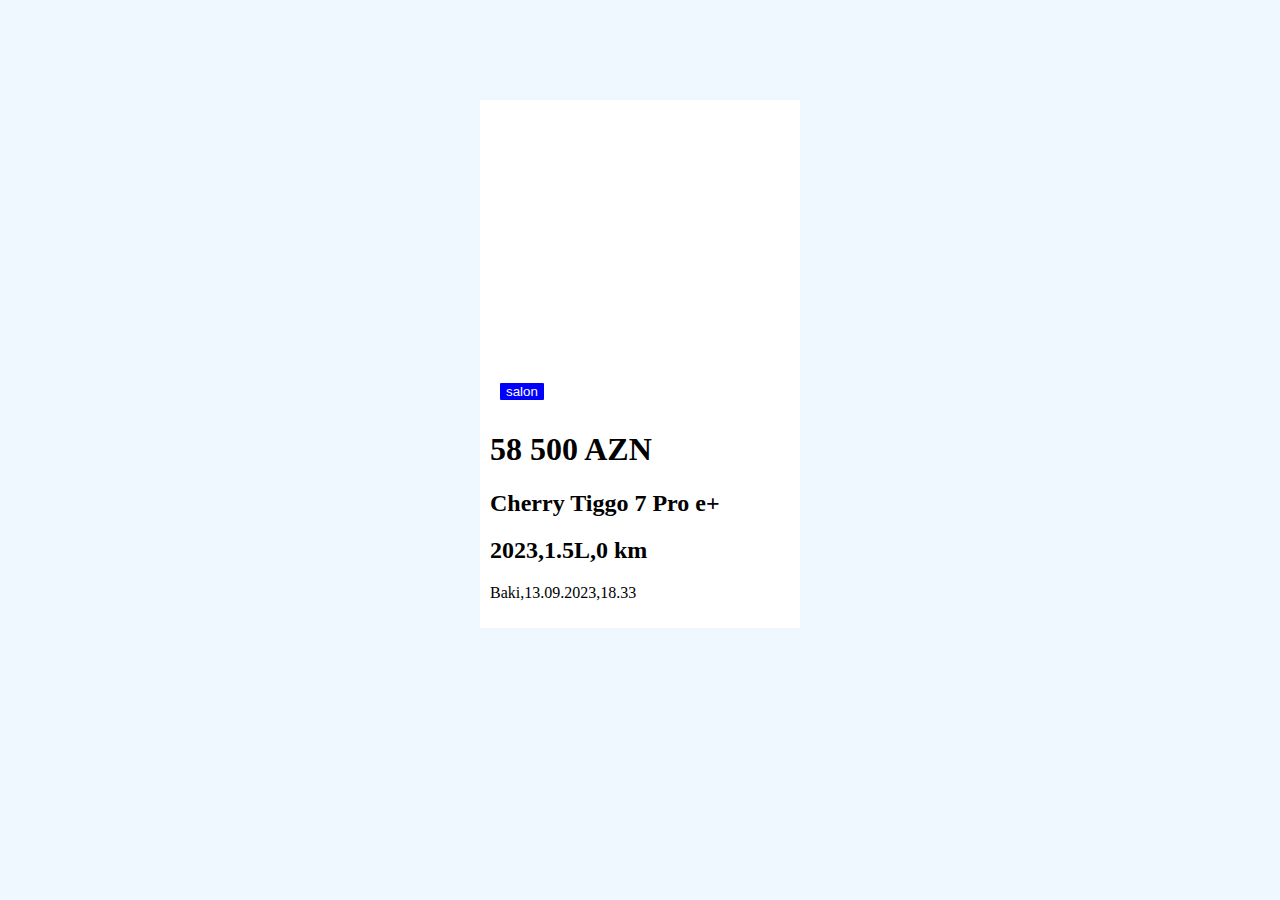
<file: index1.htm>
<!DOCTYPE html>
<html lang="en">
<head>
    <meta charset="UTF-8">
    <meta http-equiv="X-UA-Compatible" content="IE=edge">
    <meta name="viewport" content="width=device-width, initial-scale=1.0">
    <link rel="stylesheet" href="./style1.css">
    <link rel="stylesheet" href="https://cdnjs.cloudflare.com/ajax/libs/font-awesome/6.4.2/css/all.min.css" integrity="sha512-z3gLpd7yknf1YoNbCzqRKc4qyor8gaKU1qmn+CShxbuBusANI9QpRohGBreCFkKxLhei6S9CQXFEbbKuqLg0DA==" crossorigin="anonymous" referrerpolicy="no-referrer" />
   
    <title>Turbo.az</title>
</head>
<body>
    <div id="card">
       <div id="back">
        <i id="bir" class="fa-solid fa-house fa-2xl"></i>
        <i id="iki" class="fa-regular fa-heart fa-2xl"></i>
        <button >salon</button>
        <i id="uch" class="fa-regular fa-gem fa-2xl"></i>
       </div>
       <h1>58 500 AZN</h1>
       <h2>Cherry Tiggo 7 Pro e+</h2>
       <h2>2023,1.5L,0 km</h2>
       <p>Baki,13.09.2023,18.33</p>
    </div>
</body>
</html>
</file>
<file: style1.css>
body{
    background-color: aliceblue;

}
#card{
    width: 300px;
    margin: 100px auto;
    background-color: white;
    padding: 10px;

}

#back{
    position: relative;
    height: 300px;
    background: url(https://imageio.forbes.com/specials-images/imageserve/5d35eacaf1176b0008974b54/0x0.jpg?format=jpg&crop=4560,2565,x790,y784,safe&width=1200) center/cover;
}

#bir{
    position: absolute;
  top: 20px;
  left:10px;
}
#iki{
    position: absolute;
  top: 20px;
  right: 10px;
}
button{
    position: absolute;
  bottom: 10px;
  left: 10px;
  background-color: blue;
  color: white;
  border: none;
  border-radius: 1px;
}
#uch{
    position: absolute;
bottom: 20px;
  right: 10px;
}
</file>
